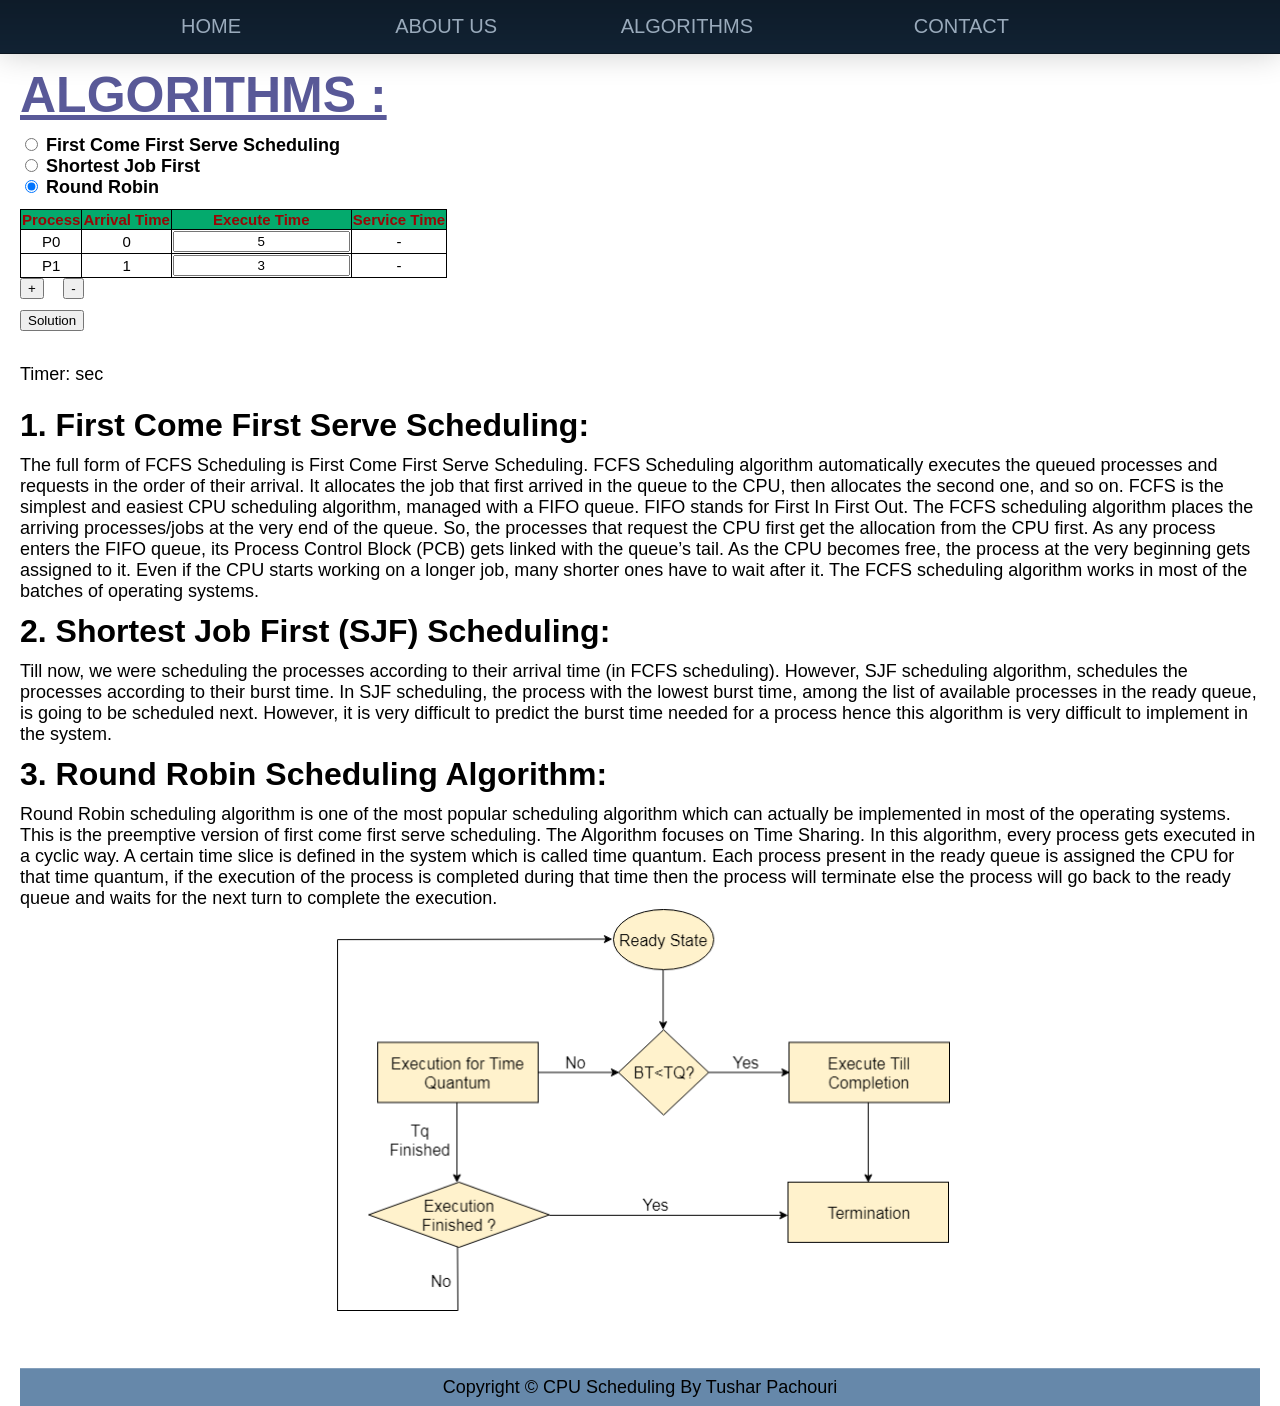
<file: index.html>
<!DOCTYPE html>
<html lang="en">
  <head>
    <meta charset="UTF-8" />
    <title>Project</title>
    <script src="javascript.js"></script>
    <script src="jquery-3.6.1.js"></script>
    <link href="css.css" rel="stylesheet" />
  </head>
  <body>
    <header id="header">
      <nav class="links" style="--items: 5">
        <a href="#">HOME</a>
        <a href="#">ABOUT US</a>
        <a href="#">ALGORITHMS</a>
        <a href="#">CONTACT</a>

        <span class="line"></span>
      </nav>
    </header>
    <br /><br /><br /><br /><br /><br />
    <div>
      <div>
        <h2 id="Algo">ALGORITHMS :</h2>
        <br />
        <form id="algorithm" >
          <input id="inp1" type="radio" name="algorithm" value="fcfs" checked />
          First Come First Serve Scheduling<br />
          <input type="radio" name="algorithm" value="sjf" checked /> Shortest
          Job First<br />

          <input type="radio" name="algorithm" value="robin" checked /> Round
          Robin
        </form>
        <br />
      </div>
      <table id="inputTable" class="tab1">
        <tr>
          <th>Process</th>
          <th>Arrival Time</th>
          <th>Execute Time</th>
          <th class="servtime">Service Time</th>
        </tr>
        <tr>
          <td>P0</td>
          <td>0</td>
          <td><input class="initial exectime" type="text" value="5" /></td>
          <td class="servtime">-</td>
        </tr>
        <tr>
          <td>P1</td>
          <td>1</td>
          <td><input class="initial exectime" value="3" /></td>
          <td class="servtime">-</td>
        </tr>
      </table><br>
    </div>
    <input type="button" value="+" onclick="addRow();" />&nbsp;&nbsp;&nbsp;&nbsp;&nbsp;&nbsp;
    <input id="minus" type="button" value="-" onclick="deleteRow();" />
    <div></div><br>
    <p id="quantumParagraph" hidden>
      Quantum:
      <input style="width: 50px" id="quantum" type="text" value="3" />
    </p>
    <input type="button" value="Solution" onclick="draw();" />
    <br /><br />

    <fresh> </fresh>
    <br /><br />
    <p>Timer: <strong id="timer"></strong> sec</p>
    <br /><br />
    <h3>1. First Come First Serve Scheduling:</h3>
    <br />
    <p>
      The full form of FCFS Scheduling is First Come First Serve Scheduling.
      FCFS Scheduling algorithm automatically executes the queued processes and
      requests in the order of their arrival. It allocates the job that first
      arrived in the queue to the CPU, then allocates the second one, and so on.
      FCFS is the simplest and easiest CPU scheduling algorithm, managed with a
      FIFO queue. FIFO stands for First In First Out. The FCFS scheduling
      algorithm places the arriving processes/jobs at the very end of the queue.
      So, the processes that request the CPU first get the allocation from the
      CPU first. As any process enters the FIFO queue, its Process Control Block
      (PCB) gets linked with the queue’s tail. As the CPU becomes free, the
      process at the very beginning gets assigned to it. Even if the CPU starts
      working on a longer job, many shorter ones have to wait after it. The FCFS
      scheduling algorithm works in most of the batches of operating systems.
    </p>
    <br />
    <h3>2. Shortest Job First (SJF) Scheduling:</h3>
    <br />
    <p>
      Till now, we were scheduling the processes according to their arrival time
      (in FCFS scheduling). However, SJF scheduling algorithm, schedules the
      processes according to their burst time. In SJF scheduling, the process
      with the lowest burst time, among the list of available processes in the
      ready queue, is going to be scheduled next. However, it is very difficult
      to predict the burst time needed for a process hence this algorithm is
      very difficult to implement in the system.
    </p>
    <br />
    <h3>3. Round Robin Scheduling Algorithm:</h3>
    <br />
    <p>
      Round Robin scheduling algorithm is one of the most popular scheduling
      algorithm which can actually be implemented in most of the operating
      systems. This is the preemptive version of first come first serve
      scheduling. The Algorithm focuses on Time Sharing. In this algorithm,
      every process gets executed in a cyclic way. A certain time slice is
      defined in the system which is called time quantum. Each process present
      in the ready queue is assigned the CPU for that time quantum, if the
      execution of the process is completed during that time then the process
      will terminate else the process will go back to the ready queue and waits
      for the next turn to complete the execution.
    </p>
    <img src="os-round-robin-scheduling-algorithm.png" class="center1" />
    <br />
    <br /><br /><br /><br />
    <footer id="sticky-footer" class="flex-shrink-0 py-4 bg-dark text-white-50">
      <div class="container text-center">
        <p>Copyright &copy; CPU Scheduling By Tushar Pachouri</p>
      </div>
    </footer>
  </body>
</html>
</file>
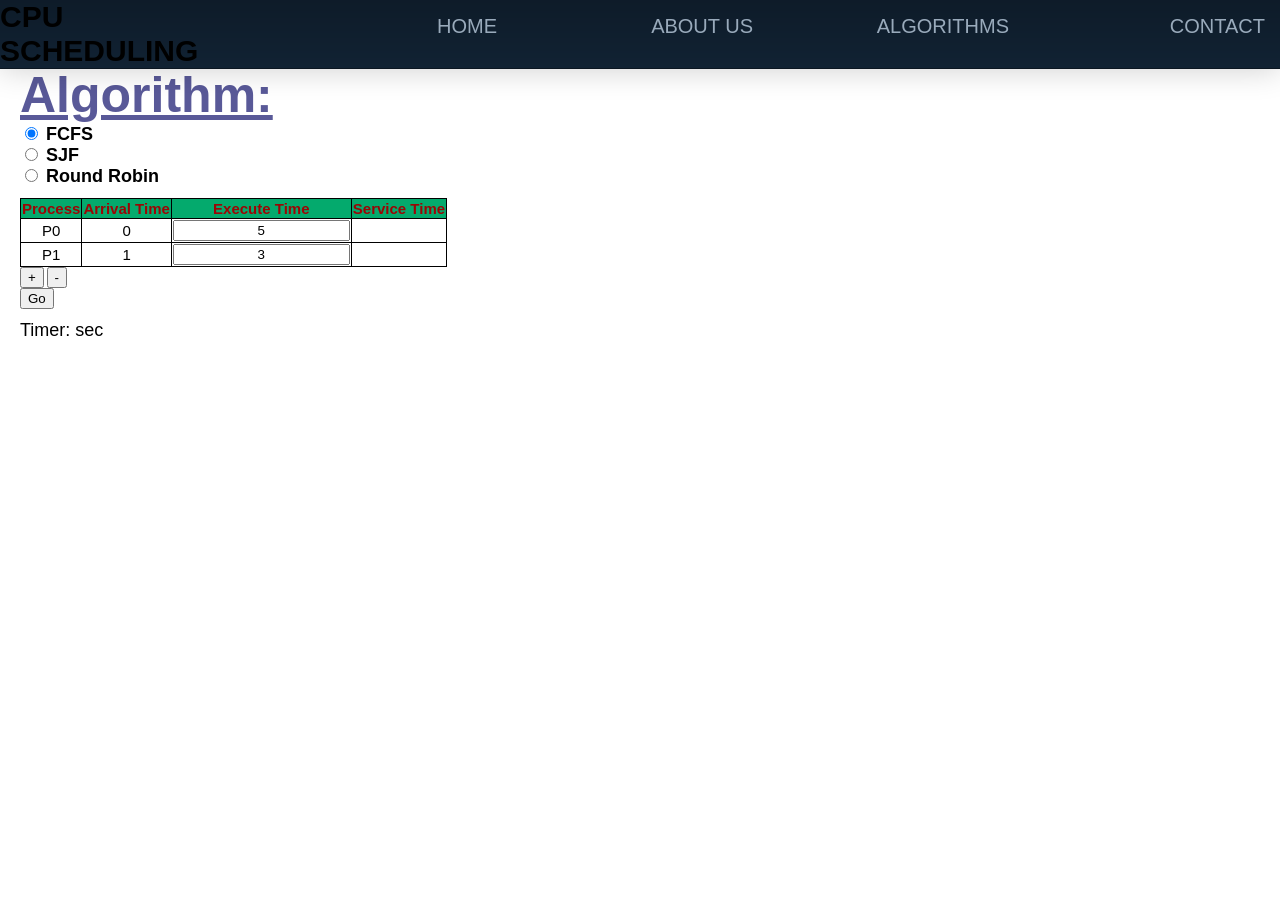
<file: Project.html>
<!DOCTYPE html>
<html lang="en">
<head>
    <meta charset="UTF-8">
    <title>Project</title>
    <script src="javascript.js"></script>
    <script src="jquery-3.6.1.js"></script>
    <link href="css.css" rel="stylesheet">
</head>
<body>
<header id="header">
    <nav class="links" style="--items: 5;">
        <h1>CPU SCHEDULING</h1>
        <a href="#">HOME</a>
        <a href="#">ABOUT US</a>
        <a href="#">ALGORITHMS</a>
        <a href="#">CONTACT</a>

        <span class="line"></span>
    </nav>
</header>
<BR><BR><BR><BR><BR><BR>
<div>
    <div>
       <h2 id="Algo">Algorithm:</h2>
        <form id="algorithm">
            <input type="radio" name="algorithm" value="fcfs" checked/> FCFS<br/>
            <input type="radio" name="algorithm" value="sjf"/> SJF<br/>

            <input type="radio" name="algorithm" value="robin"/> Round Robin
        </form>
        <br>
    </div>
    <table id="inputTable">
        <tr>
            <th>Process</th>
            <th>Arrival Time</th>
            <th>Execute Time</th>
            <th class="servtime">Service Time</th>

        </tr>
        <tr>
            <td>P0</td>
            <td>0</td>
            <td><input class="initial exectime" type="text" value="5" /></td>
            <td class="servtime"></td>

        </tr>
        <tr>
            <td>P1</td>
            <td>1</td>
            <td><input class="initial exectime" value="3" /></td>
            <td class="servtime"></td>

        </tr>
    </table>

</div>
<input type="button" value="+" onclick="addRow();" />
<input id="minus"  type="button" value="-" onclick="deleteRow();" />
<div>
</div>
<p id="quantumParagraph" hidden>Quantum:
    <input style="width: 50px;" id="quantum" type="text" value="3" />
</p>
<input type="button" value="Go" onclick="draw();" />
<br/><br/>

<fresh>
</fresh>
<p>
    Timer: <strong id="timer"></strong> sec
</p>


</body>
</html>
</file>
<file: css.css>
html,
body,
h1,
h2,
h3,
h4,
h5,
h6,
p,
li,
ol,
ul,
pre {
  margin: 0;
  padding: 0;
}
html,
body {
  min-height: 100%;
}

body {
  /* 	background-color: #345; */
  /*background-image: linear-gradient(to bottom, #0009, transparent);*/
  /*color: #eee;*/
  font-family: "Lato", sans-serif;
  font-size: 62.5%;
  padding: 0 20px;
  box-sizing: border-box;
}
code {
  background: #fff1;
  font-family: "Inconsolata", monospace;
  padding: 0.2em 0.4em;
}

.content {
  background-color: #fff;
  border-radius: 8px;
  box-sizing: border-box;
  color: #666;
  font-size: 1.6em;
  line-height: 1.4em;
  margin: 20px auto;
  margin-top: 80px;
  padding: 20px;
  width: 100%;
  max-width: 800px;
}
.content ul {
  margin: 0.5em 2em;
  padding: 0;
}

#footer {
  background-color: #246c;
  background-image: linear-gradient(to bottom, transparent, #0009);
  border-top: 1px solid #fff3;
  box-shadow: inset 0 1px 0 #fff3, 0 0 32px #000;
  overflow: hidden;
  padding: 8px;
  position: fixed;
  left: 0;
  right: 0;
  bottom: 0;
  z-index: 9001;
}

#footer a {
  color: #85c6f6;
  padding: 1em 0;
  text-decoration: none;
  text-align: right;
}
#footer ul {
  display: flex;
  list-style: none;
  justify-content: center;
  font-size: 2em;
  font-weight: 300;
}
#footer ul li {
  padding: 0 0.5em;
}

/* Appearance */
.links {
  background-color: #123;
  background-image: linear-gradient(to bottom, #0003, transparent);
  border-bottom: 1px solid #0003;
  box-shadow: 0 0 32px #0003;
  font-size: 2em;
  font-weight: 300;
}
.links > a {
  color: #9ab;
  padding: 0.75em;
  text-align: right;
  text-decoration: none;
  transition: all 0.5s;
}
.links > a:hover {
  background: #ffffff06;
  color: #adf;
}
.links > .line {
  background: #68a;
  height: 1px;
  pointer-events: none;
}

/* The Magic */
#header {
  position: fixed;
  top: 0;
  left: 0;
  right: 0;
}
.links {
  display: grid;
  grid-template-columns: repeat(var(--items), 1fr);
  position: relative;
}
.links > .line {
  opacity: 0;
  transition: all 0.5s;
  position: absolute;
  bottom: 0;
  left: var(--left, calc(100% / var(--items) * (var(--index) - 1)));
  width: var(--width, calc(100% / var(--items)));
  --index: 0;
}
.links > a:hover ~ .line {
  opacity: 1;
}

.links > a:nth-of-type(1):hover ~ .line {
  --index: 1;
}
.links > a:nth-of-type(2):hover ~ .line {
  --index: 2;
}
.links > a:nth-of-type(3):hover ~ .line {
  --index: 3;
}
.links > a:nth-of-type(4):hover ~ .line {
  --index: 4;
}

.links > a:last-of-type:hover ~ .line {
  --index: var(--items);
}
fresh th {
  background: linear-gradient(WhiteSmoke, lightgray);
  text-align: left;
  border: 1px solid black;
  height: 400 px;
}
fresh td {
  border: 1px solid black;
  border-bottom: 0;
  /*border-right: 0;*/
  height: 20px;
  text-align: left;
}

div th,
div td {
  border: 1px solid black;
  text-align: center;
}
table {
  display: inline;
  border-collapse: collapse;
}
input {
  text-align: center;
}
#curtain {
  background-color: white;
}
h2 {
  text-align: left;
  font-size: 50px;
  color: #595998;
  font-weight: bold;
  text-decoration: underline;
}
#inp1 {
  font-size: 100px;
}
h3 {
  font-size: xx-large;
}
p {
  font-size: large;
}
form {
  font-size: large;
  font-weight: bold;
}
footer {
  background-color: #6688aa;
  text-align: center;

  /*background-image: linear-gradient(to bottom, transparent, #0009);*/
  border-top: 1px solid #fff3;
  /*box-shadow: inset 0 1px 0 #fff3, 0 0 32px #000;*/
  overflow: hidden;
  padding: 8px;
  /*position: fixed;*/
  left: 0;
  right: 0;
  bottom: 0;
  z-index: 9001;
}
.center1 {
  display: block;
  margin-left: auto;
  margin-right: auto;
  width: 50%;
}
table{
  font-size: 15px;
  text-align: center;
  border: #3f3f7c;
}
table th{
  /'color: #9a1c1c;
  font-weight: bold;
  text-align: center;
  border: 1px solid black;
  background-color: #04AA6D;
  color: #9b0505;
}
tr:hover {background-color: #3f3f7c;}
</file>
